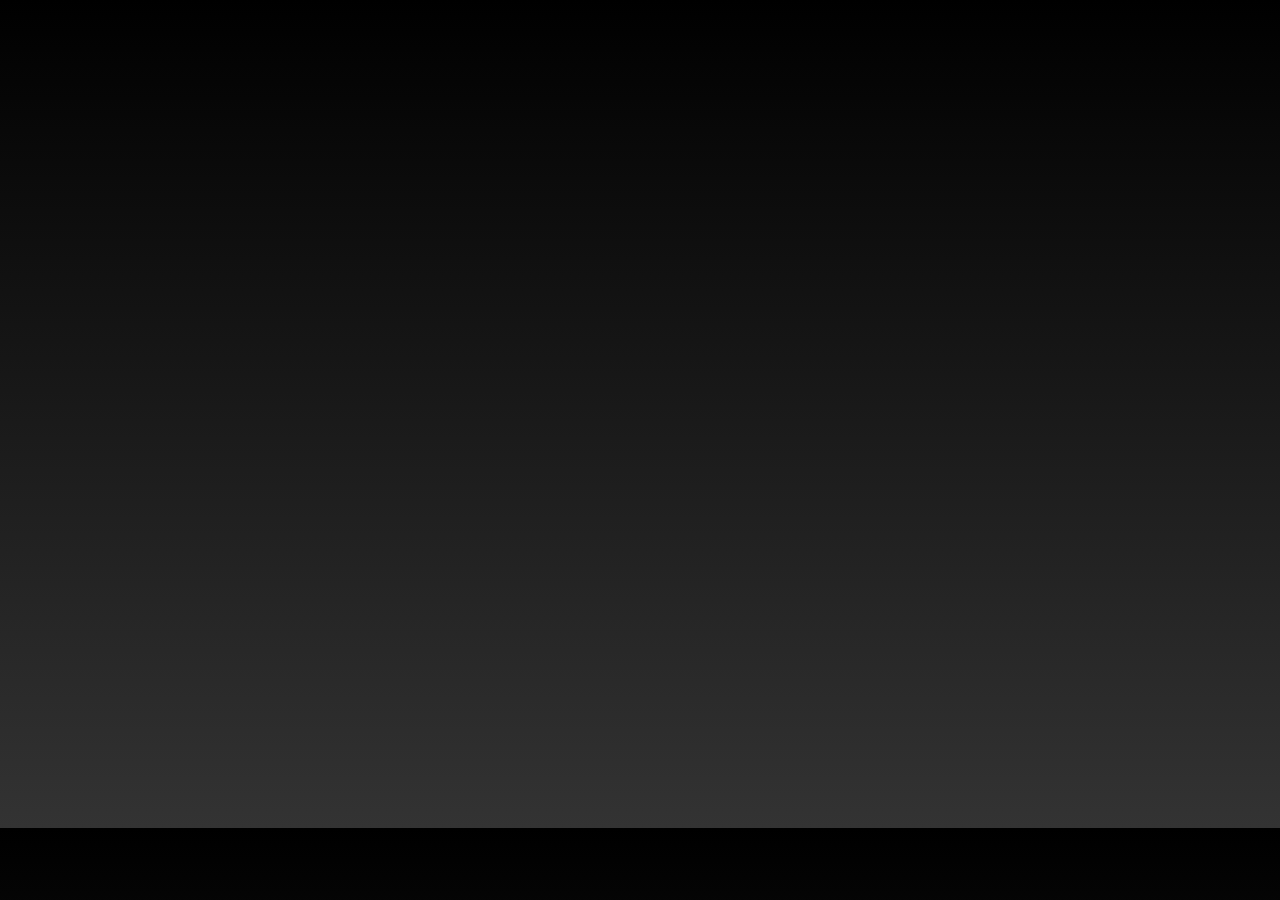
<file: data/interface/index.html>
<!DOCTYPE html>
<meta charset="utf-8">
<head>
  <link rel="stylesheet" href="css/style.css">
</head>
<body>

<div id="main"><h2 id="date"></h2><svg width="1200" height="800"></svg></div>

<script id="grid" type="text/plain">
XX                            ME
               WI          VT NH
WA ID MT ND MN IL MI    NY MA
OR NV WY SD IA IN OH PA NJ CT RI
CA UT CO NE MO KY WV VA MD DE
   AZ NM KS AR TN NC SC DC
         OK LA MS AL GA
HI AK    TX             FL
</script>

<script src="http://d3js.org/d3.v3.min.js"></script>

<script src="main.js"></script>
<script src="slider.js"></script>
</body>
</file>
<file: data/interface/css/style.css>
body {
  color: #fff;
  font: 14px sans-serif;
  -webkit-user-select: none;
  -moz-user-select: none;
  user-select: none;
  background: #000000; /* fallback for old browsers */
  background: -webkit-linear-gradient(to bottom, #000000 , #333); /* Chrome 10-25, Safari 5.1-6 */
  background: linear-gradient(to bottom, #000000 , #333); /* W3C, IE 10+/ Edge, Firefox 16+, Chrome 26+, Opera 12+, Safari 7+ */
}

text{
  fill: #000;
}

#main {
  width: 1200px;
  margin: 0 auto;
  text-align: center;
}

.handle-text {
  text-shadow: none;
  text-rendering: optimizeLegibility;
}
.axis {
  font: 14px sans-serif;
  -webkit-user-select: none;
  -moz-user-select: none;
  user-select: none;
}

.axis .domain {
  fill: none;
  stroke: #000;
  stroke-opacity: .3;
  stroke-width: 10px;
  stroke-linecap: round;
}

.axis .halo {
  fill: #000;
  stroke: #000;
  stroke-width: 14px;
  stroke-linecap: round;
}

.slider .handle-circle {
  fill: #666;
  stroke: #333;
  stroke-opacity: .5;
  stroke-width: 1.25px;
  /*cursor: crosshair;*/
}

.state-text {
  font: 24px sans-serif;
  fill: #fff;
}
</file>
